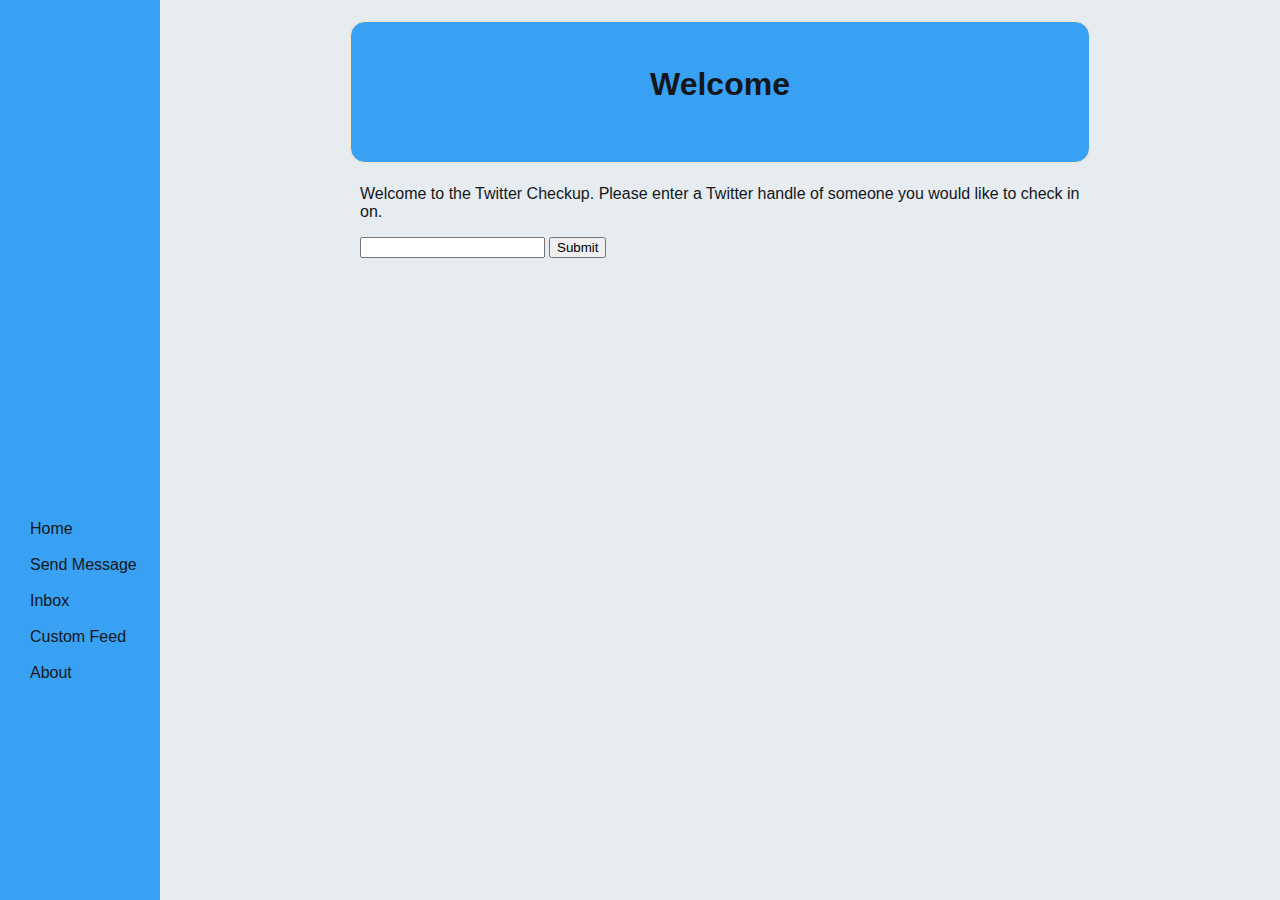
<file: templates/index.html>
<!DOCTYPE html>
<html>
	<head>
		<meta charset="UTF-8">
		<link rel="stylesheet" href="../static/css/main.css" type="text/css" />
		<title>
			Twitter Checkup 
		</title>
	</head>

	<body>
		<div id="container">
			<header>
				<h1>Welcome</h1>
			</header>
			<div class="nav">
				<div id="links">
					<a href="/">Home</a><br /><br />
					<a href="#">Send Message</a><br /><br />
					<a href="#">Inbox</a><br /><br />
					<a href="#">Custom Feed</a><br /><br />
					<a href="#">About</a><br />
				</div>
			</div>
			<div class="main">
				<p> Welcome to the Twitter Checkup. Please enter a Twitter handle of someone you would like to check in on.</p>
				<form action="{{ url_for('handle_data') }}" method="post">
					<input type="text", name="handle">
					<input type="submit">
					</form>
			</div>
		</div>
	</body>

	<footer>
	</footer>
</html>
</file>
<file: static/css/main.css>
p {
	color: #14171a;
	font-family: Helvetica;
}

body {
	background-color: #e6ecf0;
}

#container {
	margin-left: auto;
	margin-right: auto;
	max-width: 900px;
	min-width: 750px;
	width: 80%;
}

header {
	padding-left: 160px;
}

header h1 { 
	background-color: #38A1F3;
	border-color: #FFE4C4;
	border-radius: 15px;
	border-style: solid; 
	border-width: 1px;
	color: #14171a;
	font-family: Helvetica;
	font-weight: bold;
	height: 110px;
	line-height: 200%; 
	padding-top: 30px;
	text-align: center;
}

.nav {
	height: 100%;
  	width: 160px; 
  	position: fixed; 
  	z-index: 1; 
  	top: 0; 
  	left: 0;
  	background-color: #38A1F3;
  	overflow-x: hidden; 
  	padding-top: 20px;
}

.nav #links {
	padding-top: 500px;
}

.nav a {
	font-family: Helvetica;
	text-decoration: none;
	padding-left: 30px;
	color: #14171a;
}

.main {
	margin-left: 160px; 
	padding: 0px 10px;
}
</file>
